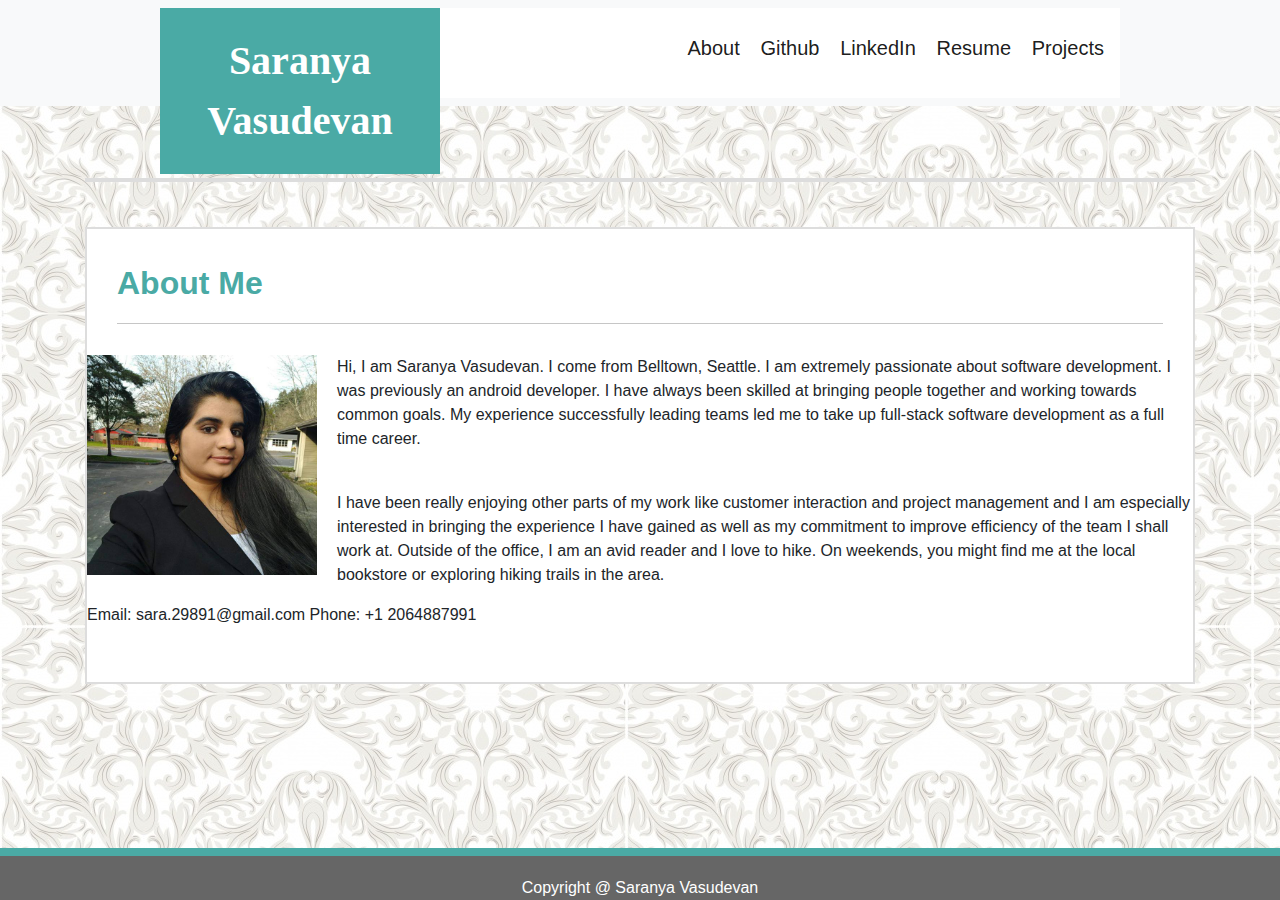
<file: index.html>
<!DOCTYPE html>
<html>

<head>
    <title>Saranya Vasudevan</title>
    <meta charset="utf-8">
    <meta name="viewport" content="width=device-width, initial-scale=1, shrink-to-fit=no">
    <link rel="stylesheet" text="text/css" href="assets/css/style.css">
    <link rel="stylesheet" href="https://stackpath.bootstrapcdn.com/bootstrap/4.3.1/css/bootstrap.min.css">
    <link rel="stylesheet" href="https://maxcdn.bootstrapcdn.com/font-awesome/4.7.0/css/font-awesome.min.css">
</head>

<body>

    <div class="navbar navbar-expand-lg navbar-light bg-light">

        <div class="row1">

            <div class="name">
                Saranya Vasudevan
            </div>

            <div class="nav">

                <ul>

                    <li>
                        <a class="navbar-brand" href="index.html">About</a>
                    </li>
                    <li >
                        <a class="navbar-brand" href="https://github.com/saranyav91">Github</a>
                    </li>
                    <li>
                        <a class="navbar-brand" href="https://www.linkedin.com/in/saranyavasudevan/">LinkedIn</a>
                    </li>
                    <li>
                        <a class="navbar-brand" href="https://drive.google.com/open?id=1-AzOvo8YY4DJBLfo1WLtbUHzHChBkD4J">Resume</a>
                    </li>
                    <li>
                        <a class="navbar-brand" href="portfolio.html">Projects</a>
                    </li>

                </ul>

            </div>

        </div>

    </div>

    <br />
    <br />
    <br />
    
    <div class="container">

        <div class="row2">

            <div class="row2-1">

                <div class="aboutme">
                    About Me
                </div>

                <hr>

                <div class="row">
                    <div class="col-6 col-s-6 col-md-12">
                        <img id="profile" src="./assets/images/mypic.png">

                        <p>
                            Hi, I am Saranya Vasudevan. I come from Belltown, Seattle. I am extremely passionate about
                            software
                            development. I was previously an android developer. I have always been skilled at bringing
                            people
                            together and working towards common goals. My experience successfully leading teams led me
                            to take
                            up full-stack software development as a full time career.
                        </p>
                        <br />
                        <div class="w-100"></div>
                        <p>
                            I have been really enjoying other parts of my work like customer interaction and project
                            management
                            and I am especially interested in bringing the experience I have gained as well as my
                            commitment to
                            improve efficiency of the team I shall work at. Outside of the office, I am an avid reader
                            and I
                            love to hike. On weekends, you might find me at the local bookstore or exploring hiking
                            trails in
                            the area.
                        </p>
                        <p>
                            Email: sara.29891@gmail.com
                            Phone: +1 2064887991
                        </p>
                        <br>
                    </div>

                </div>

            </div>

        </div>

    </div>

    </div>



</body>

<br />
<br />
<br />

<div class="footer">
    <p id="copy">Copyright @ Saranya Vasudevan</p>
</div>

</html>
</file>
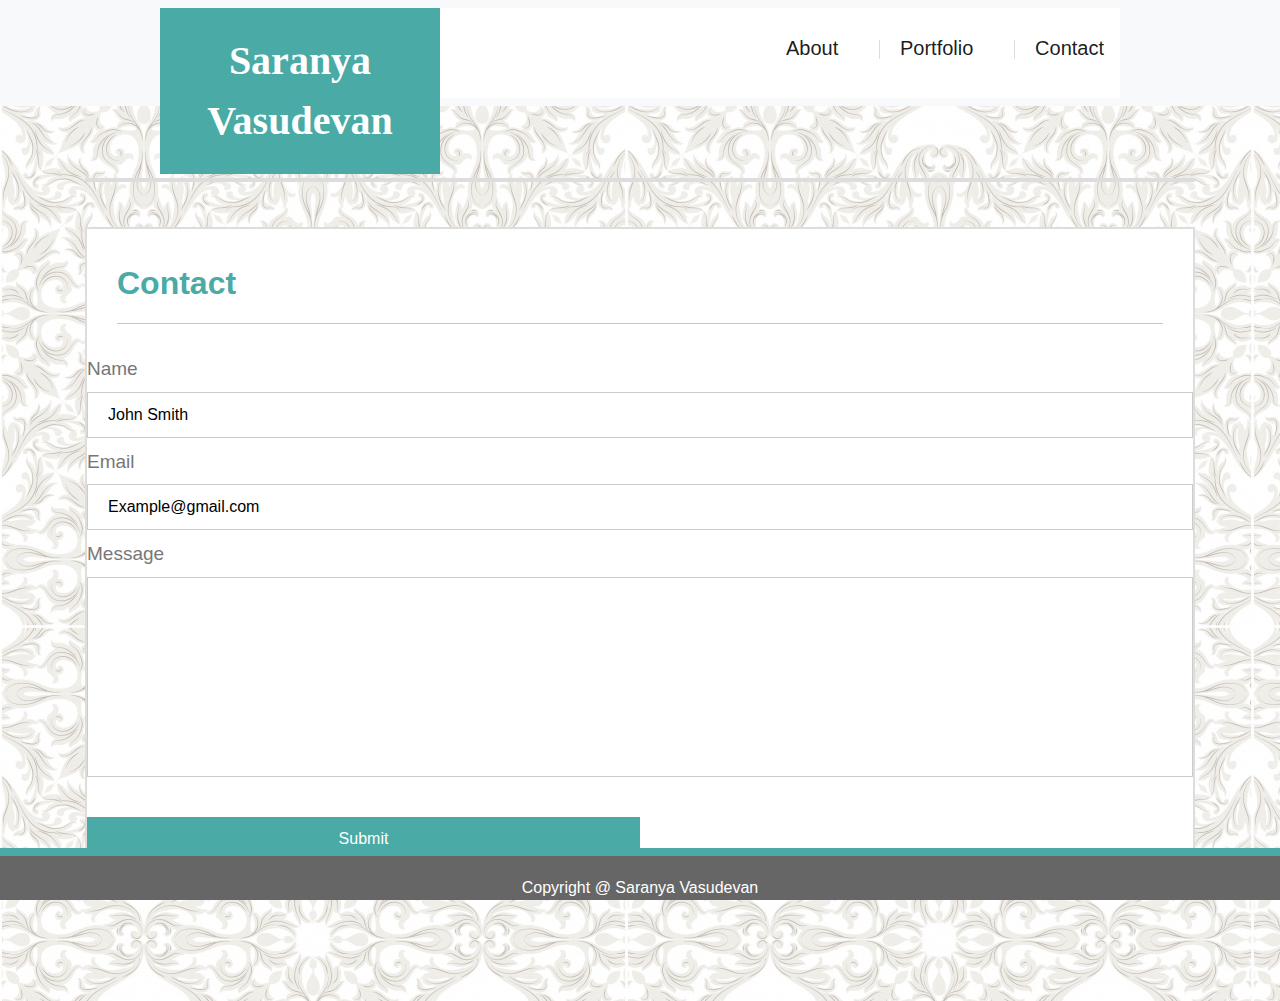
<file: contact.html>
<!DOCTYPE html>

<html lang="en">

<head>
    <meta name="viewport" content="width=device-width, initial-scale=1">
    <meta charset="UTF-8">
    <link rel="stylesheet" type="text/css" href="assets/css/style.css">
    <link rel="stylesheet" href="https://stackpath.bootstrapcdn.com/bootstrap/4.3.1/css/bootstrap.min.css">
    <link rel="stylesheet" href="https://maxcdn.bootstrapcdn.com/font-awesome/4.7.0/css/font-awesome.min.css">


</head>

<body>

    <div class="navbar navbar-expand-lg navbar-light bg-light">

        <div class="row1">

            <div class="name">
                Saranya Vasudevan
            </div>

            <div class="nav">

                <ul>

                    <li>
                        <a class="navbar-brand" href="index.html">About</a>
                    </li>
                    <li id="index">
                        <a class="navbar-brand" href="portfolio.html">Portfolio</a>
                    </li>
                    <li>
                        <a class="navbar-brand" href="contact.html">Contact</a>
                    </li>

                </ul>

            </div>

        </div>

    </div>

    <br />
    <br />
    <br />

    <div class="container">

        <div class="row2">

            <div class="row2-1">

                <div class="aboutme">
                    Contact
                </div>

                <hr>

                <div class="row">
                    <div class="col-6 col-s-6 col-md-12">

                        <form action="/action_page.php">

                            <label form="name">Name</label>
                            <input type="text" id="name" name="name" value="John Smith">
                            <br />
                            <label form="email">Email</label>
                            <input type="text" id="email" name="email" value="Example@gmail.com">
                            <br />
                            <label form="message">Message</label>
                            <input type="text" id="message" name="message" value="" style="height:200px">
                            <br />
                            <br />
                            <input type="submit" value="Submit" />

                        </form>

                    </div>

                </div>

            </div>

        </div>

    </div>

    <br />
    <br />
    <br />

    <div class="footer">
        <p id="copy">Copyright @ Saranya Vasudevan</p>
    </div>

</body>

</html>
</file>
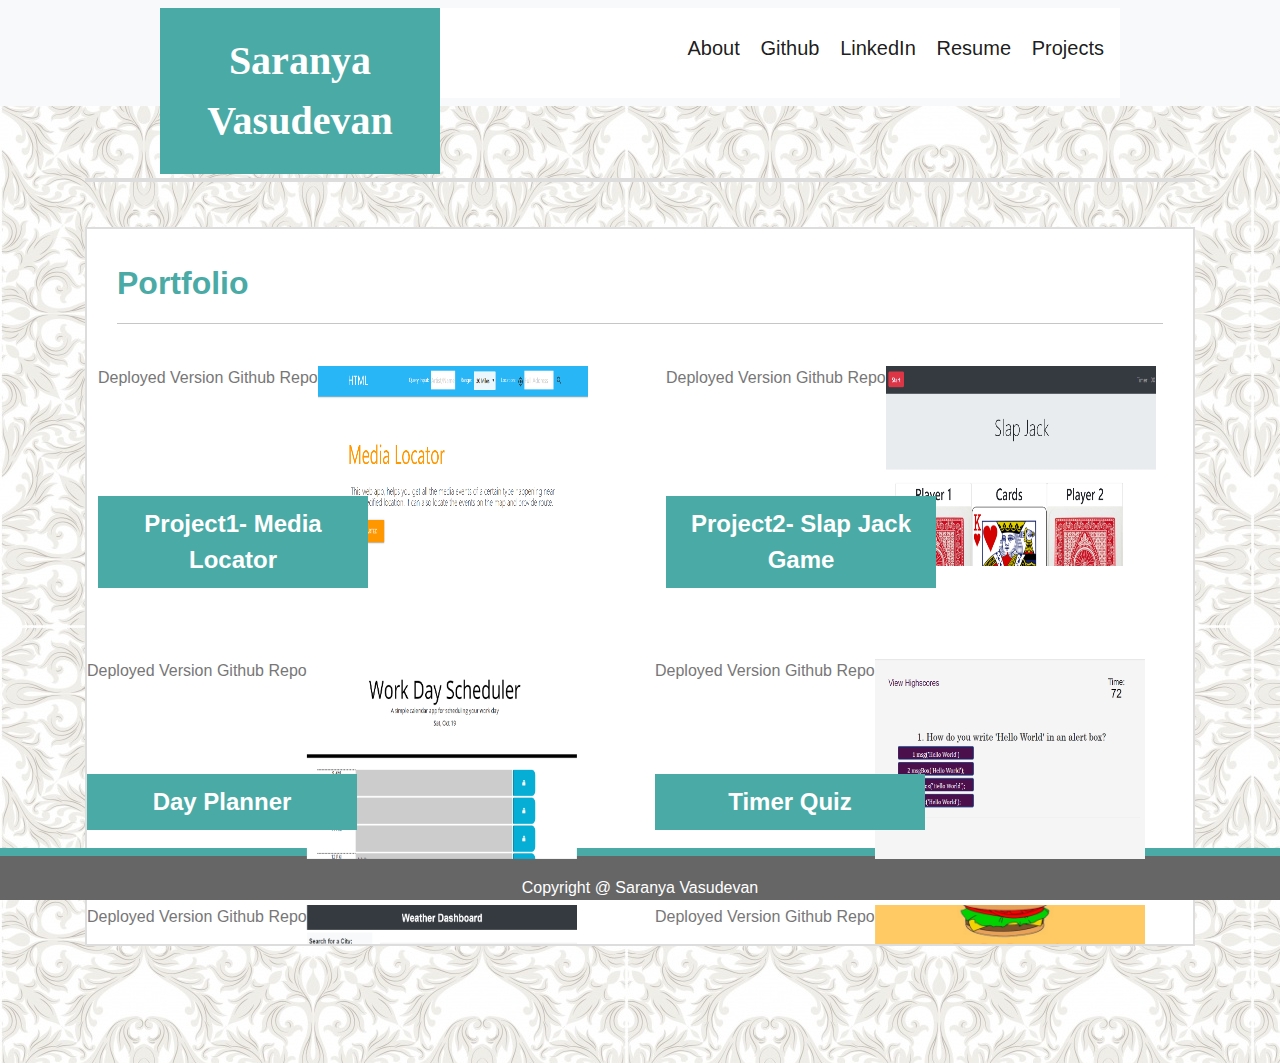
<file: portfolio.html>
<!DOCTYPE html>
<html>

<head>
    <title>Saranya Vasudevan</title>
    <link rel="stylesheet" text="text/css" href="assets/css/style.css">
    <link rel="stylesheet" href="https://stackpath.bootstrapcdn.com/bootstrap/4.3.1/css/bootstrap.min.css">
    <link rel="stylesheet" href="https://maxcdn.bootstrapcdn.com/font-awesome/4.7.0/css/font-awesome.min.css">
</head>

<body>

    <div class="navbar navbar-expand-lg navbar-light bg-light">

        <div class="row1">

            <div class="name">
                Saranya Vasudevan
            </div>

            <div class="nav">

                <ul>

                    <li>
                        <a class="navbar-brand" href="index.html">About</a>
                    </li>
                    <li>
                        <a class="navbar-brand" href="https://github.com/saranyav91">Github</a>
                    </li>
                    <li>
                        <a class="navbar-brand" href="https://www.linkedin.com/in/saranyavasudevan/">LinkedIn</a>
                    </li>
                    <li>
                        <a class="navbar-brand"
                            href="https://drive.google.com/file/d/12poOkQ6WBa9lPmH16OkkqtlPGCx3HFjY/view?usp=sharing">Resume</a>
                    </li>
                    <li>
                        <a class="navbar-brand" href="portfolio.html">Projects</a>
                    </li>
                </ul>

            </div>

        </div>

    </div>

    <br />
    <br />
    <br />

    <div class="container">

        <div class="row2">

            <div class="row2-1">

                <div class="aboutme">
                    Portfolio
                </div>

                <hr />

                <div class="row">

                    <div class="col">
                        <div class="box">
                            <div id="title">Project1- Media Locator</div>
                            <a href="https://normanlei.github.io/Project-01-Locator/">Deployed Version</a>
                            <a href=" https://github.com/Normanlei/Project-01-Locator">Github Repo</a>
                            <img id="photo" src="assets/images/ss1.PNG" alt="Some image">
                        </div>
                    </div>

                    <div class="col">
                        <div class="box">
                            <div id="title">Project2- Slap Jack Game</div>
                            <a href="https://obscure-sierra-81759.herokuapp.com/">Deployed Version</a>
                            <a href=" https://github.com/scottntaylor/Project-2">Github Repo</a>
                            <img id="photo" src="assets/images/ss2.PNG" alt="Some image">
                        </div>
                    </div>

                    

                </div>

                <br />

                <div class="row">

                    <div class="col">
                        <div id="title">Day Planner</div>
                        <a href="https://saranyav91.github.io/day_planner/">Deployed Version</a>
                        <a href=" https://github.com/saranyav91/day_planner">Github Repo</a>
                        <img id="photo" src="assets/images/snap1.png" alt="Some image">
                    </div>

                    <div class="col">
                        <div id="title">Timer Quiz</div>
                        <a href="https://saranyav91.github.io/timer_quiz/">Deployed Version</a>
                        <a href=" https://github.com/saranyav91/timer_quiz">Github Repo</a>
                        <img id="photo" src="assets/images/quiz_page.png" alt="Some image">
                    </div>

                    

                </div>
                <br />
                <br />
                <br />
                <br />
                <br />
                <br />

                <br /><br />

                <div class="row">

                    <div class="col">
                        <div id="title">Weather Dashboard</div>
                        <a href="https://saranyav91.github.io/weather_dashboard">Deployed Version</a>
                        <a href="https://github.com/saranyav91/weather_dashboard">Github Repo</a>
                        <img id="photo" src="assets/images/snap.png" alt="Some image">
                    </div>

                    <div class="col">
                        <div id="title">Eat da Burger</div>
                        <a href="https://murmuring-crag-58945.herokuapp.com/">Deployed Version</a>
                        <a href="https://github.com/saranyav91/burger">Github Repo</a>
                        <img id="photo" src="assets/images/snap_burger.PNG" alt="Some image">
                    </div>
                </div>



            </div>

        </div>

    </div>

</body>

<br />
<br />
<br />

<div class="footer">
    <p id="copy">Copyright @ Saranya Vasudevan</p>
</div>

</html>
</file>
<file: assets/css/style.css>
body {
  margin: 0;
  padding: 0;
  background-image: url("../images/bg_img1.jpg");  
}

.navibar {
  background-color: white;
  width: 100%;
}

.row1 {
  background-color: white;
  width: 960px;
  height : 90px;
  margin: auto;
  padding: 0; 
}   
.row::after {
  content: "";
  clear: both;
  display: block;
}

[class*="col"] {
  float: left;
  padding: 15px;
}
.name {
  float: left;
  text-align: center;
  width:280px;
  background-color: #4aaaa5;
  font-family: 'Georgia', Times, 'Times New Roman', serif;
  font-size: 40px;
  font-weight: bold;
  color: white;
  text-align: center;
  margin-top: 0;
  padding: 23px 18px;
}

.nav {
  float: right;
  list-style-type: none;
  text-align: right;
  margin:0;
  padding: 20px 0px;
}

.nav li {
  display: inline;
  font-family: 'Arial', 'Helvetica Neue', Helvetica, sans-serif;
  font-size: 17px;
  color: #777777;
}

li a {
  color: #777777;
  text-decoration: none;
}

#index {
  border-right: 1px solid #dddddd;
  border-left: 1px solid #dddddd;
  padding: 0px 20px 0px 20px;
  margin: 0px 20px 0px 20px;
}

hr {
  height: 2px;
  border-width: 0px;
  background-color :#dddddd;
  color: #dddddd;
}

.row2 { 
  border-top: 4px solid #dddddd;
}

.row2-1 {
  border: 2px solid #dddddd;
  background-color: white;
  margin: auto;
  margin-top: 45px;
  margin-bottom: 45px;
  overflow: auto;
}

.aboutme {
  font-size: 32px;
  font-weight: bold;
  color: #4aaaa5;
  margin-top: 30px;
  margin-left: 30px;
}

hr {
  color:#dddddd;
  margin-left: 30px;
  margin-right: 30px;
}

#profile {
  width: 230px;
  height: 220px;
  margin: 0px 20px 20px 0px;
  float: left;
}

.panel-body {   
  font-family: 'Arial', 'Helvetica Neue', Helvetica, sans-serif;
  font-size: 18px; 
  padding: 30px;
}

.panel-body p {
  margin: 0;
}

.footer {
  background-color:#666666;
  padding: 20px 0px 0px 0px;
  text-align: center;
  color: white;
  border-top: 8px solid #4aaaa5;
  position: fixed;
  width: 100%;
  bottom: 0;
}

#copy {
  margin-bottom: 0px;
}

.contact {
  font-size: 32px;
  font-weight: bold;
  color: #4aaaa5;
  margin-top: 30px;
  margin-left: 30px; 
}

.form {
  width:860px;
  margin:0px 30px 0px 30px; 
}

label {
  font-family: 'Arial', 'Helvetica Neue', Helvetica, sans-serif;
  font-size: 19px;
  color: #777777;
}

input[type=text], select {
  width: 100%;
  padding:10px 20px;
  margin-bottom:10px;
  display: inline-block;
  border:1px solid #ccc;
}

input[type=message], select {
  width: 100%;
  padding:100px 20px;
  display: inline-block;
  border:1px solid #ccc;
}

input[type=submit] {
  width: 50%;
  background-color:#4aaaa5;
  color: white;
  padding: 10px 25px;
  margin: 6px 0;
  border: none;
  cursor: pointer;
}

.portfolio-box {
  width: 630px;
  padding: 30px;
  position: relative;
  left: 2px;
  top: 2px;
}

 
.box {
  position:relative;
  width:270px;
  height:200px;
  left: 10px;
  top: 10px;
  right: 10px;
  bottom:10px;
  background-color:white;
  border: 1px solid white;
  margin: 0px 30px 50px 0px;
  float:left;
  z-index:0;
  -moz-transition-duration: 0.3s;
    transition-duration: 0.3s;
}

.box:hover{
  border: 5px solid #439793;
  width: 280px;
  height: 210px;
}

#photo {
  position:absolute;
  width:270px;
  height:200px;
  margin:0px;
  z-index: 1;
}

#title {
  position:absolute;
  width: 270px;
  padding: 10px 0px 10px 0px;
  text-align:center;
  font-size:24px;
  font-weight:bold;
  font-family: 'Arial', 'Helvetica Neue', Helvetica, sans-serif;
  color: white;
  background-color: #4aaaa5;
  top : 130px;
  z-index:5;
}

a:link, a:visited{
  color: #777777;
    text-decoration: none;
}

a:hover {
  color: #494949;
  position: relative;
  font-size: 104%;
}
/* For mobile phones: */
[class*="col-"] {
  width: 100%;
}

@media only screen and (min-width: 640px) {
  /* For tablets: */
  .col-s-1 {width: 8.33%;}
  .col-s-2 {width: 16.66%;}
  .col-s-3 {width: 25%;}
  .col-s-4 {width: 33.33%;}
  .col-s-5 {width: 41.66%;}
  .col-s-6 {width: 50%;}
  .col-s-7 {width: 58.33%;}
  .col-s-8 {width: 66.66%;}
  .col-s-9 {width: 75%;}
  .col-s-10 {width: 83.33%;}
  .col-s-11 {width: 91.66%;}
  .col-s-12 {width: 100%;}
}
@media only screen and (min-width: 768px) {
  /* For desktop: */
  .col-1 {width: 8.33%;}
  .col-2 {width: 16.66%;}
  .col-3 {width: 25%;}
  .col-4 {width: 33.33%;}
  .col-5 {width: 41.66%;}
  .col-6 {width: 50%;}
  .col-7 {width: 58.33%;}
  .col-8 {width: 66.66%;}
  .col-9 {width: 75%;}
  .col-10 {width: 83.33%;}
  .col-11 {width: 91.66%;}
  .col-12 {width: 100%;}
}
@media only screen and (min-width: 980px) {
  /* For desktop: */
  .col {width: 8.33%;}
  .col {width: 16.66%;}
  .col {width: 25%;}
  .col {width: 33.33%;}
  .col {width: 41.66%;}
  .col {width: 50%;}
  .col {width: 58.33%;}
  .col {width: 66.66%;}
  .col {width: 75%;}
  .col {width: 83.33%;}
  .col {width: 91.66%;}
  .col {width: 100%;}
}
</file>
